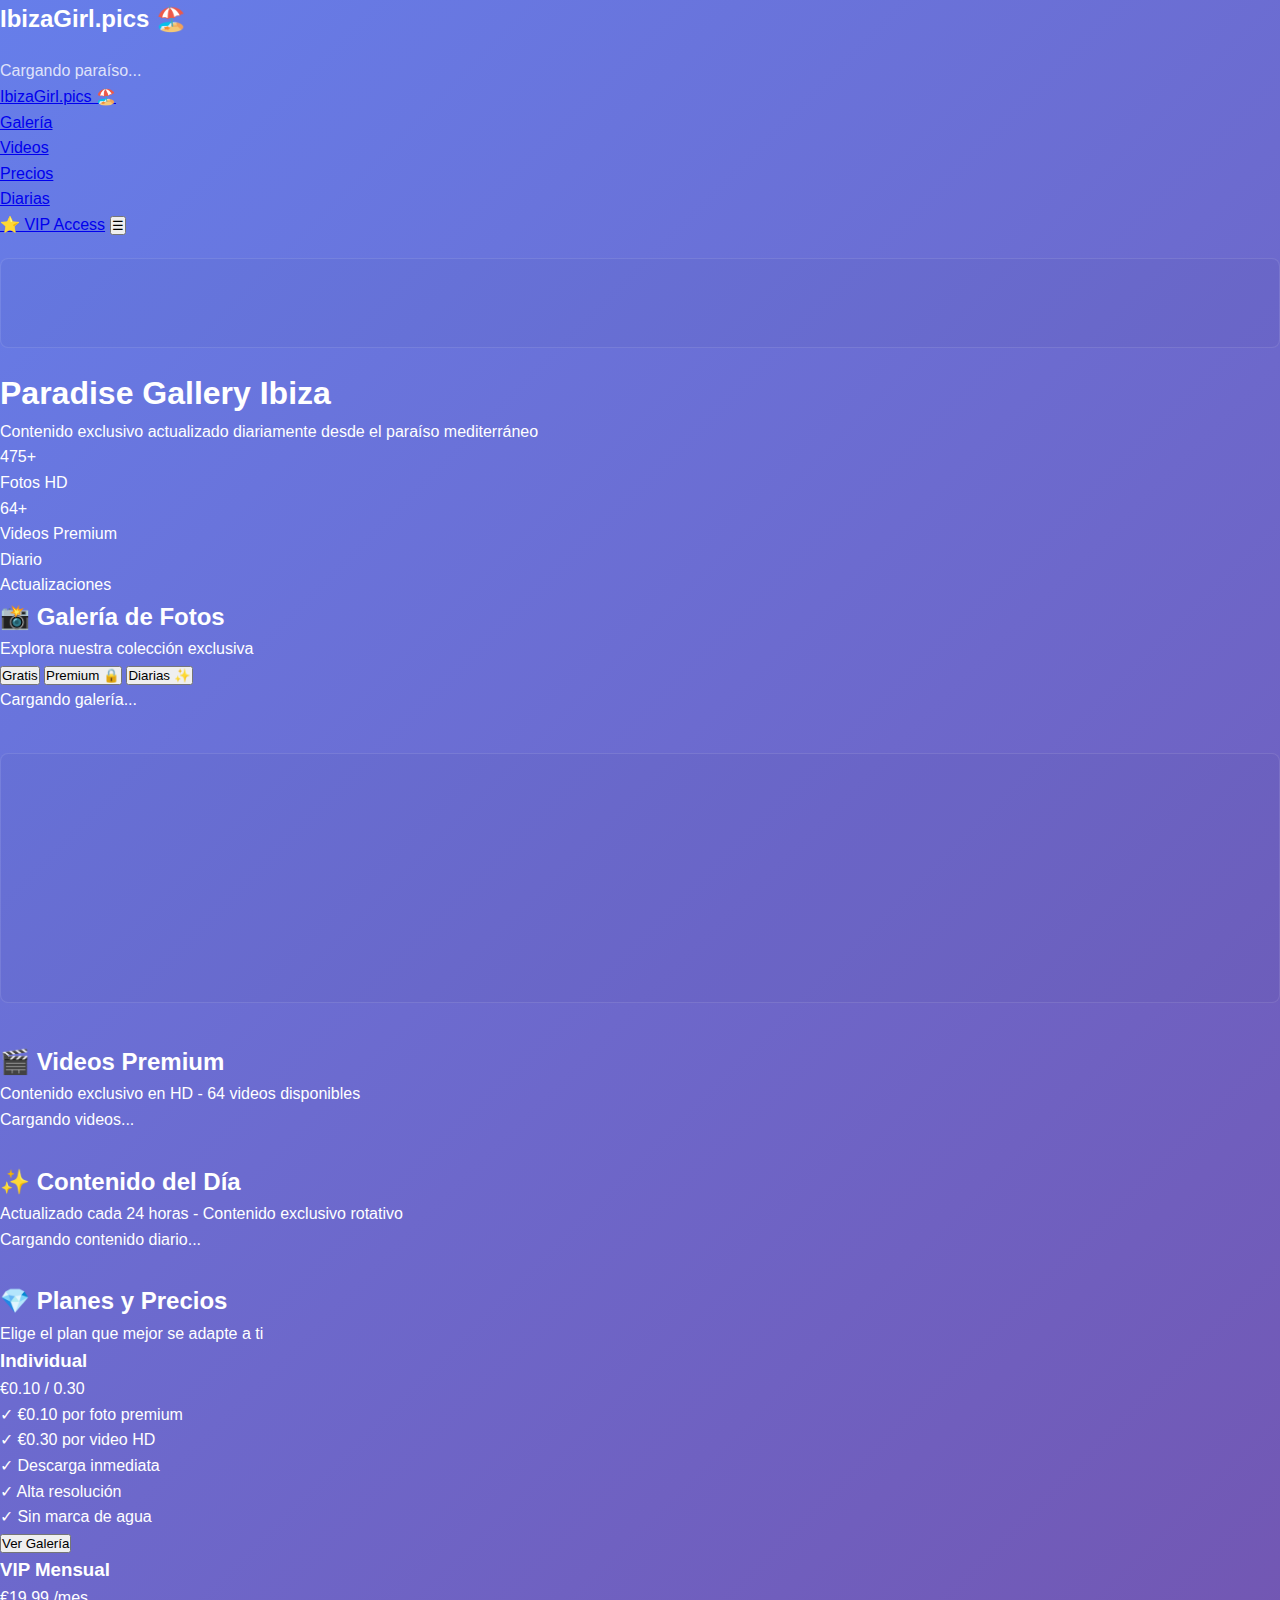
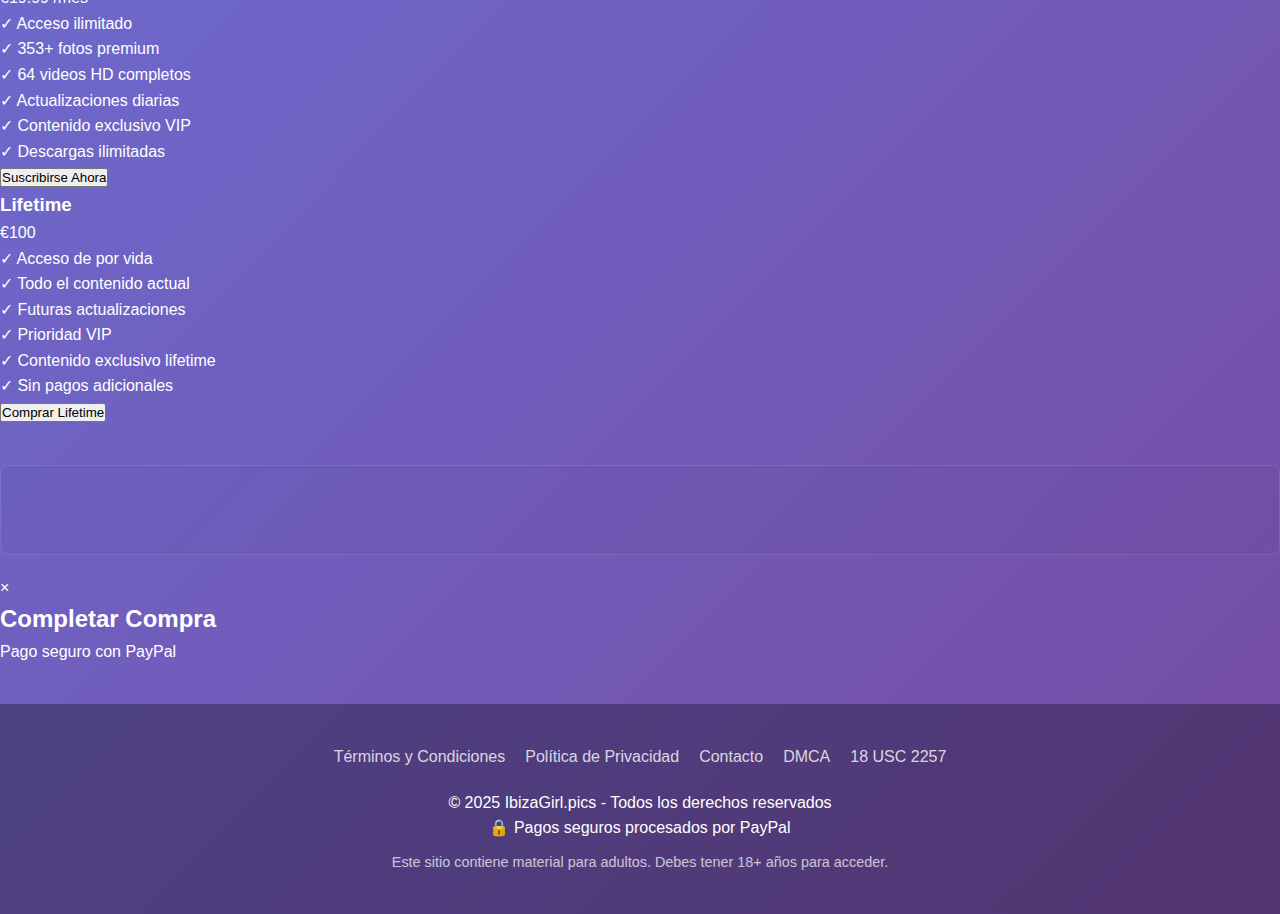
<file: main.html>
<!DOCTYPE html>
<html lang="es">
<head>
    <meta charset="UTF-8">
    <meta name="viewport" content="width=device-width, initial-scale=1.0">
    <title>IbizaGirl.pics - Galería Premium | Paradise Gallery 🏖️</title>
    
    <!-- SEO Meta Tags -->
    <meta name="description" content="Galería premium de Ibiza con 400+ fotos y 80+ videos HD actualizados diariamente. Contenido exclusivo del paraíso mediterráneo español.">
    <meta name="keywords" content="Ibiza, galería, premium, fotos HD, videos exclusivos, contenido VIP, paradise gallery, Mediterranean, Spanish beaches">
    <meta name="author" content="IbizaGirl.pics">
    <meta name="copyright" content="IbizaGirl.pics 2025">
    <meta name="robots" content="index, follow, max-image-preview:large">
    
    <!-- Open Graph Meta Tags -->
    <meta property="og:title" content="IbizaGirl.pics - Premium Ibiza Gallery">
    <meta property="og:description" content="400+ exclusive photos and 80+ HD videos from Ibiza paradise. Daily updates with premium content.">
    <meta property="og:type" content="website">
    <meta property="og:url" content="https://ibizagirl.pics/">
    <meta property="og:image" content="https://ibizagirl.pics/full/bikini.webp">
    <meta property="og:site_name" content="IbizaGirl.pics">
    <meta property="og:locale" content="es_ES">
    
    <!-- Twitter Card Meta Tags -->
    <meta name="twitter:card" content="summary_large_image">
    <meta name="twitter:title" content="IbizaGirl.pics - Premium Gallery">
    <meta name="twitter:description" content="Exclusive Ibiza content with daily updates">
    <meta name="twitter:image" content="https://ibizagirl.pics/full/bikini.webp">
    
    <!-- Favicon -->
    <link rel="icon" href="/full/bikini.webp" type="image/webp">
    <link rel="shortcut icon" href="/full/bikini.webp" type="image/webp">
    <link rel="apple-touch-icon" href="/full/bikini.webp">
    
    <!-- PWA -->
    <link rel="manifest" href="/manifest.json">
    <meta name="theme-color" content="#667eea">
    <meta name="apple-mobile-web-app-capable" content="yes">
    <meta name="apple-mobile-web-app-status-bar-style" content="black-translucent">
    
    <!-- Verificación de sitios para redes de anuncios -->
    <meta name="juicyads-site-verification" content="f67a56f266e834d596c42122f88bb88d">
    <meta name="exoclick-site-verification" content="97ce8adfbeb6e153ef4ebf2566dfeb7d">
    <meta name="eroads_" content="5f8afe77e5b70fec960d89b314e045a4">
    
    <!-- Preconnect para optimización -->
    <link rel="preconnect" href="https://www.paypal.com">
    <link rel="preconnect" href="https://www.paypalobjects.com">
    <link rel="preconnect" href="https://www.juicyads.com">
    <link rel="dns-prefetch" href="//www.paypal.com">
    <link rel="dns-prefetch" href="//www.juicyads.com">
    
    <!-- Estilos -->
    <link rel="stylesheet" href="styles.css">
    
    <!-- PayPal SDK -->
    <script src="https://www.paypal.com/sdk/js?client-id=AfQEdiielw5fm3wF08p9pcxwqR3gPz82YRNUTKY4A8WNG9AktiGsDNyr2i7BsjVzSwwpeCwR7Tt7DPq5&currency=EUR"></script>
</head>
<body>
    <!-- Loading Screen -->
    <div id="loading-screen">
        <div class="loading-content">
            <h2>IbizaGirl.pics 🏖️</h2>
            <div class="loading-spinner"></div>
            <p style="margin-top: 20px; color: rgba(255,255,255,0.8);">Cargando paraíso...</p>
        </div>
    </div>

    <!-- Header -->
    <header class="header">
        <nav class="nav-container">
            <a href="/" class="logo">IbizaGirl.pics 🏖️</a>
            
            <ul class="nav-menu">
                <li><a href="#gallery">Galería</a></li>
                <li><a href="#videos">Videos</a></li>
                <li><a href="#pricing">Precios</a></li>
                <li><a href="#daily">Diarias</a></li>
            </ul>
            
            <a href="#vip" class="vip-btn" onclick="purchaseSubscription('monthly')">⭐ VIP Access</a>
            
            <button class="mobile-menu-btn">☰</button>
        </nav>
    </header>

    <!-- Espacio para Banner de JuicyAds Superior -->
    <div class="ad-container" id="juicyads-header" style="text-align: center; margin: 20px auto; min-height: 90px;">
        <!-- JuicyAds Banner Superior aquí -->
    </div>

    <!-- Hero Section -->
    <section class="hero">
        <h1>Paradise Gallery Ibiza</h1>
        <p>Contenido exclusivo actualizado diariamente desde el paraíso mediterráneo</p>
        
        <div class="stats">
            <div class="stat-item">
                <div class="stat-number" data-stat="photos">475+</div>
                <div class="stat-label">Fotos HD</div>
            </div>
            <div class="stat-item">
                <div class="stat-number" data-stat="videos">64+</div>
                <div class="stat-label">Videos Premium</div>
            </div>
            <div class="stat-item">
                <div class="stat-number">Diario</div>
                <div class="stat-label">Actualizaciones</div>
            </div>
        </div>
    </section>

    <!-- Banner Carousel -->
    <section class="banner-carousel">
        <!-- Los banners se cargarán dinámicamente desde content-data -->
    </section>

    <!-- Gallery Section -->
    <section class="gallery-section" id="gallery">
        <div class="section-header">
            <h2>📸 Galería de Fotos</h2>
            <p>Explora nuestra colección exclusiva</p>
        </div>
        
        <div class="gallery-tabs">
            <button class="tab-btn active" data-type="free" onclick="showGallery('free')">
                Gratis
            </button>
            <button class="tab-btn" data-type="premium" onclick="showGallery('premium')">
                Premium 🔒
            </button>
            <button class="tab-btn" data-type="daily" onclick="showGallery('daily')">
                Diarias ✨
            </button>
        </div>
        
        <div class="gallery-grid" id="photo-gallery">
            <!-- Las fotos se cargarán dinámicamente -->
            <div class="loading-spinner">Cargando galería...</div>
        </div>
    </section>

    <!-- Espacio para Anuncio de JuicyAds Medio -->
    <div class="ad-container" id="juicyads-middle" style="text-align: center; margin: 40px auto; min-height: 250px;">
        <!-- JuicyAds Square/Rectangle aquí -->
    </div>

    <!-- Videos Section -->
    <section class="gallery-section" id="videos">
        <div class="section-header">
            <h2>🎬 Videos Premium</h2>
            <p>Contenido exclusivo en HD - 64 videos disponibles</p>
        </div>
        
        <div class="gallery-grid" id="video-gallery">
            <!-- Los videos se cargarán dinámicamente -->
            <div class="loading-spinner">Cargando videos...</div>
        </div>
    </section>

    <!-- Daily Content Section -->
    <section class="gallery-section" id="daily">
        <div class="section-header">
            <h2>✨ Contenido del Día</h2>
            <p>Actualizado cada 24 horas - Contenido exclusivo rotativo</p>
        </div>
        
        <div class="gallery-grid" id="daily-gallery">
            <!-- El contenido diario se cargará dinámicamente -->
            <div class="loading-spinner">Cargando contenido diario...</div>
        </div>
    </section>

    <!-- Pricing Section -->
    <section class="pricing-section" id="pricing">
        <div class="pricing-container">
            <div class="section-header">
                <h2>💎 Planes y Precios</h2>
                <p>Elige el plan que mejor se adapte a ti</p>
            </div>
            
            <div class="pricing-cards">
                <!-- Plan Individual -->
                <div class="pricing-card">
                    <h3 class="plan-name">Individual</h3>
                    <div class="plan-price">
                        <span class="currency">€</span>0.10 / 0.30
                    </div>
                    <ul class="plan-features">
                        <li>✓ €0.10 por foto premium</li>
                        <li>✓ €0.30 por video HD</li>
                        <li>✓ Descarga inmediata</li>
                        <li>✓ Alta resolución</li>
                        <li>✓ Sin marca de agua</li>
                    </ul>
                    <button class="purchase-btn" onclick="alert('Selecciona una foto o video para comprar')">
                        Ver Galería
                    </button>
                </div>
                
                <!-- Plan Mensual -->
                <div class="pricing-card featured">
                    <h3 class="plan-name">VIP Mensual</h3>
                    <div class="plan-price">
                        <span class="currency">€</span>19.99
                        <span class="period">/mes</span>
                    </div>
                    <ul class="plan-features">
                        <li>✓ Acceso ilimitado</li>
                        <li>✓ 353+ fotos premium</li>
                        <li>✓ 64 videos HD completos</li>
                        <li>✓ Actualizaciones diarias</li>
                        <li>✓ Contenido exclusivo VIP</li>
                        <li>✓ Descargas ilimitadas</li>
                    </ul>
                    <button class="purchase-btn" onclick="purchaseSubscription('monthly')">
                        Suscribirse Ahora
                    </button>
                </div>
                
                <!-- Plan Lifetime -->
                <div class="pricing-card">
                    <h3 class="plan-name">Lifetime</h3>
                    <div class="plan-price">
                        <span class="currency">€</span>100
                    </div>
                    <ul class="plan-features">
                        <li>✓ Acceso de por vida</li>
                        <li>✓ Todo el contenido actual</li>
                        <li>✓ Futuras actualizaciones</li>
                        <li>✓ Prioridad VIP</li>
                        <li>✓ Contenido exclusivo lifetime</li>
                        <li>✓ Sin pagos adicionales</li>
                    </ul>
                    <button class="purchase-btn" onclick="purchaseSubscription('lifetime')">
                        Comprar Lifetime
                    </button>
                </div>
            </div>
        </div>
    </section>

    <!-- Espacio para Anuncio de JuicyAds Footer -->
    <div class="ad-container" id="juicyads-footer" style="text-align: center; margin: 40px auto 20px; min-height: 90px;">
        <!-- JuicyAds Banner Footer aquí -->
    </div>

    <!-- Payment Modal -->
    <div id="paymentModal" class="modal">
        <div class="modal-content">
            <span class="close-modal" onclick="closeModal()">&times;</span>
            <h2 id="modal-title">Completar Compra</h2>
            <p id="modal-description">Pago seguro con PayPal</p>
            <div id="paypal-container"></div>
        </div>
    </div>

    <!-- Footer -->
    <footer class="footer">
        <div class="footer-links">
            <a href="/terms.html">Términos y Condiciones</a>
            <a href="/privacy.html">Política de Privacidad</a>
            <a href="/contact.html">Contacto</a>
            <a href="/dmca.html">DMCA</a>
            <a href="/2257.html">18 USC 2257</a>
        </div>
        <p>&copy; 2025 IbizaGirl.pics - Todos los derechos reservados</p>
        <p>🔒 Pagos seguros procesados por PayPal</p>
        <p style="margin-top: 10px; font-size: 0.9em; opacity: 0.7;">
            Este sitio contiene material para adultos. Debes tener 18+ años para acceder.
        </p>
    </footer>

    <!-- ============================
         CARGA DE SCRIPTS
         ============================ -->
    
    <!-- 1. Módulos de contenido (SOLO los que existen) -->
    <script src="content-data1.js"></script>
    <script src="content-data2.js"></script>
    <script src="content-data3.js"></script>
    <script src="content-data4.js"></script>
    <script src="content-data5.js"></script>
    <script src="content-data6.js"></script>
    
    <!-- 2. Sistema principal -->
    <script src="main-integrated.js"></script>
    
    <!-- 3. Service Worker -->
    <script>
        if ('serviceWorker' in navigator) {
            window.addEventListener('load', () => {
                navigator.serviceWorker.register('/service-worker.js')
                    .then(reg => console.log('Service Worker registrado:', reg))
                    .catch(err => console.log('Service Worker error:', err));
            });
        }
    </script>
    
    <!-- 4. Google Analytics -->
    <script async src="https://www.googletagmanager.com/gtag/js?id=G-DBXYNPBSPY"></script>
    <script>
        window.dataLayer = window.dataLayer || [];
        function gtag(){dataLayer.push(arguments);}
        gtag('js', new Date());
        gtag('config', 'G-DBXYNPBSPY');
    </script>
    
    <!-- 5. JuicyAds - Carga Segura -->
    <script type="text/javascript">
        // Esperar a que el DOM esté listo antes de cargar JuicyAds
        document.addEventListener('DOMContentLoaded', function() {
            // Verificar que los contenedores existan antes de cargar JuicyAds
            if (document.getElementById('juicyads-header')) {
                // Cargar script de JuicyAds de forma segura
                var jadsScript = document.createElement('script');
                jadsScript.type = 'text/javascript';
                jadsScript.async = true;
                jadsScript.src = 'https://js.juicyads.com/jads.js';
                
                jadsScript.onload = function() {
                    // Una vez cargado JuicyAds, configurar los ads
                    if (typeof window.jads !== 'undefined') {
                        console.log('JuicyAds cargado correctamente');
                        
                        // Aquí puedes añadir tu configuración de JuicyAds
                        // Por ejemplo:
                        /* 
                        (adsbyjuicy = window.adsbyjuicy || []).push({
                            'adzone': 'TU_ADZONE_ID_HEADER'
                        });
                        */
                    }
                };
                
                jadsScript.onerror = function() {
                    console.warn('JuicyAds no se pudo cargar - Posiblemente bloqueado por AdBlock');
                };
                
                // Añadir el script al documento
                document.head.appendChild(jadsScript);
            }
        });
    </script>
    
    <!-- 6. Configuración de Ads Zones de JuicyAds -->
    <script type="text/javascript">
        // Configurar las zonas de anuncios cuando JuicyAds esté listo
        window.addEventListener('load', function() {
            // Verificar si JuicyAds está disponible
            if (typeof window.adsbyjuicy !== 'undefined') {
                // Header Ad Zone - Reemplaza XXXXX con tu Zone ID real
                /*
                var headerAd = document.getElementById('juicyads-header');
                if (headerAd) {
                    headerAd.innerHTML = '<ins class="juicyads" data-zone-id="XXXXX"></ins>';
                }
                
                // Middle Ad Zone - Reemplaza YYYYY con tu Zone ID real
                var middleAd = document.getElementById('juicyads-middle');
                if (middleAd) {
                    middleAd.innerHTML = '<ins class="juicyads" data-zone-id="YYYYY"></ins>';
                }
                
                // Footer Ad Zone - Reemplaza ZZZZZ con tu Zone ID real
                var footerAd = document.getElementById('juicyads-footer');
                if (footerAd) {
                    footerAd.innerHTML = '<ins class="juicyads" data-zone-id="ZZZZZ"></ins>';
                }
                
                // Refrescar JuicyAds para mostrar los anuncios
                (adsbyjuicy = window.adsbyjuicy || []).push({});
                */
            }
        });
    </script>
    
    <!-- 7. Script de inicialización y verificación -->
    <script>
        document.addEventListener('DOMContentLoaded', function() {
            // Ocultar loading screen después de 2 segundos
            setTimeout(function() {
                const loadingScreen = document.getElementById('loading-screen');
                if (loadingScreen) {
                    loadingScreen.style.opacity = '0';
                    setTimeout(() => {
                        loadingScreen.style.display = 'none';
                    }, 500);
                }
            }, 2000);
            
            // Verificar módulos cargados
            setTimeout(function() {
                console.log('=== VERIFICACIÓN DEL SISTEMA ===');
                console.log('Módulos cargados:', {
                    Config: typeof ContentConfig !== 'undefined',
                    PublicImages: typeof FULL_IMAGES_POOL !== 'undefined',
                    PremiumPart1: typeof PREMIUM_IMAGES_PART1 !== 'undefined',
                    PremiumPart2: typeof PREMIUM_IMAGES_PART2 !== 'undefined',
                    Videos: typeof PREMIUM_VIDEOS_POOL !== 'undefined',
                    API: typeof UnifiedContentAPI !== 'undefined',
                    PayPal: typeof paypal !== 'undefined',
                    JuicyAds: typeof jads !== 'undefined' || typeof adsbyjuicy !== 'undefined'
                });
                
                // Actualizar estadísticas
                if (window.FULL_IMAGES_POOL && window.PREMIUM_IMAGES_PART1) {
                    const totalPhotos = (window.FULL_IMAGES_POOL?.length || 0) + 
                                      (window.PREMIUM_IMAGES_PART1?.length || 0) + 
                                      (window.PREMIUM_IMAGES_PART2?.length || 0);
                    const totalVideos = window.PREMIUM_VIDEOS_POOL?.length || 0;
                    
                    const photoStat = document.querySelector('[data-stat="photos"]');
                    const videoStat = document.querySelector('[data-stat="videos"]');
                    
                    if (photoStat) photoStat.textContent = totalPhotos + '+';
                    if (videoStat) videoStat.textContent = totalVideos + '+';
                    
                    console.log('Total contenido:', {
                        fotos: totalPhotos,
                        videos: totalVideos,
                        total: totalPhotos + totalVideos
                    });
                }
            }, 1500);
        });
    </script>
</body>
</html>
</file>
<file: styles.css>
/* styles.css - IbizaGirl Paradise Gallery v15.0.0 */
/* CSS optimizado para prevenir CLS y mejorar rendimiento */

/* ==================== Variables CSS ==================== */
:root {
    /* Colores principales */
    --primary-gradient: linear-gradient(135deg, #667eea 0%, #764ba2 100%);
    --secondary-gradient: linear-gradient(135deg, #f093fb 0%, #f5576c 100%);
    --accent-color: #ff1493;
    --text-color: #ffffff;
    --text-secondary: rgba(255, 255, 255, 0.8);
    
    /* Espaciado */
    --spacing-xs: 5px;
    --spacing-sm: 10px;
    --spacing-md: 20px;
    --spacing-lg: 30px;
    --spacing-xl: 40px;
    
    /* Tamaños de contenedor */
    --container-max-width: 1400px;
    --sidebar-width: 300px;
    
    /* Alturas mínimas para anuncios (prevenir CLS) */
    --ad-height-banner: 90px;
    --ad-height-sidebar: 250px;
    --ad-height-footer: 90px;
    
    /* Animaciones */
    --transition-fast: 0.3s ease;
    --transition-normal: 0.5s ease;
    
    /* Sombras */
    --shadow-sm: 0 2px 4px rgba(0, 0, 0, 0.1);
    --shadow-md: 0 4px 8px rgba(0, 0, 0, 0.15);
    --shadow-lg: 0 10px 20px rgba(0, 0, 0, 0.2);
    
    /* Z-index layers */
    --z-content: 1;
    --z-ads: 100;
    --z-sidebar-ads: 2000;
    --z-modal: 5000;
    --z-loading: 10000;
}

/* ==================== Reset y Base ==================== */
* {
    margin: 0;
    padding: 0;
    box-sizing: border-box;
}

html {
    font-size: 16px;
    scroll-behavior: smooth;
    -webkit-font-smoothing: antialiased;
    -moz-osx-font-smoothing: grayscale;
}

body {
    font-family: -apple-system, BlinkMacSystemFont, "Segoe UI", Roboto, "Helvetica Neue", Arial, sans-serif;
    background: var(--primary-gradient);
    color: var(--text-color);
    line-height: 1.6;
    min-height: 100vh;
    overflow-x: hidden;
    position: relative;
}

/* ==================== Loading Screen ==================== */
#loadingScreen {
    position: fixed;
    top: 0;
    left: 0;
    width: 100%;
    height: 100%;
    background: var(--primary-gradient);
    display: flex;
    justify-content: center;
    align-items: center;
    z-index: var(--z-loading);
    transition: opacity var(--transition-normal);
}

.loader {
    width: 60px;
    height: 60px;
    border: 5px solid rgba(255, 255, 255, 0.3);
    border-top-color: var(--text-color);
    border-radius: 50%;
    animation: spin 1s linear infinite;
}

@keyframes spin {
    to { transform: rotate(360deg); }
}

/* ==================== Contenedores de Anuncios (CLS Fix) ==================== */
.ad-container {
    display: block !important;
    visibility: visible !important;
    opacity: 1 !important;
    position: relative;
    width: 100%;
    margin: var(--spacing-md) auto;
    background: rgba(0, 0, 0, 0.02);
    border: 1px solid rgba(255, 255, 255, 0.1);
    border-radius: 8px;
    overflow: hidden;
    transition: var(--transition-fast);
}

/* Alturas mínimas específicas para prevenir CLS */
.ad-header,
.ad-juicyads.ad-header,
.ad-exoclick.ad-header,
.ad-eroadvertising.ad-header {
    min-height: var(--ad-height-banner);
    z-index: var(--z-ads);
}

.ad-sidebar,
.ad-juicyads.ad-sidebar,
.ad-exoclick.ad-sidebar {
    min-height: var(--ad-height-sidebar);
    z-index: var(--z-sidebar-ads);
    position: sticky;
    top: var(--spacing-md);
}

.ad-footer,
.ad-juicyads.ad-footer,
.ad-exoclick.ad-footer,
.ad-eroadvertising.ad-footer {
    min-height: var(--ad-height-footer);
    z-index: var(--z-ads);
}

/* Secciones de anuncios */
.ad-section {
    width: 100%;
    padding: var(--spacing-md) 0;
    text-align: center;
    position: relative;
}

.ad-section-header {
    background: rgba(0, 0, 0, 0.1);
    border-bottom: 1px solid rgba(255, 255, 255, 0.1);
}

.ad-section-footer {
    background: rgba(0, 0, 0, 0.1);
    border-top: 1px solid rgba(255, 255, 255, 0.1);
    margin-top: var(--spacing-xl);
}

/* Fix específico para iframes de ExoClick */
.ad-exoclick iframe {
    display: block !important;
    visibility: visible !important;
    opacity: 1 !important;
    width: 100% !important;
    min-height: 250px;
    border: none;
    background: transparent;
}

/* ==================== Layout Principal ==================== */
.main-container {
    width: 100%;
    max-width: var(--container-max-width);
    margin: 0 auto;
    padding: var(--spacing-md);
    position: relative;
}

.content-wrapper {
    display: grid;
    grid-template-columns: 1fr var(--sidebar-width);
    gap: var(--spacing-lg);
    align-items: start;
}

.main-content {
    width: 100%;
    min-height: 600px;
}

.sidebar {
    position: sticky;
    top: var(--spacing-md);
    width: var(--sidebar-width);
    max-height: calc(100vh - 40px);
    overflow-y: auto;
}

/* ==================== Hero Section ==================== */
.hero-section {
    width: 100%;
    padding: var(--spacing-xl) var(--spacing-md);
    text-align: center;
    background: rgba(0, 0, 0, 0.2);
    backdrop-filter: blur(10px);
    border-radius: 12px;
    margin-bottom: var(--spacing-lg);
}

.hero-title {
    font-size: clamp(2rem, 5vw, 3.5rem);
    font-weight: 700;
    background: linear-gradient(45deg, #fff, var(--accent-color));
    -webkit-background-clip: text;
    -webkit-text-fill-color: transparent;
    background-clip: text;
    margin-bottom: var(--spacing-md);
    animation: glow 2s ease-in-out infinite alternate;
}

@keyframes glow {
    from { text-shadow: 0 0 10px rgba(255, 20, 147, 0.5); }
    to { text-shadow: 0 0 20px rgba(255, 20, 147, 0.8); }
}

.hero-description {
    font-size: 1.2rem;
    color: var(--text-secondary);
    max-width: 600px;
    margin: 0 auto;
}

/* ==================== Gallery Grid ==================== */
.gallery-container {
    width: 100%;
    padding: var(--spacing-md);
}

.gallery-grid {
    display: grid;
    grid-template-columns: repeat(auto-fill, minmax(250px, 1fr));
    gap: var(--spacing-md);
    margin-bottom: var(--spacing-lg);
}

/* Items de galería con aspect-ratio para prevenir CLS */
.gallery-item {
    aspect-ratio: 1;
    width: 100%;
    position: relative;
    overflow: hidden;
    border-radius: 12px;
    background: rgba(255, 255, 255, 0.1);
    backdrop-filter: blur(5px);
    cursor: pointer;
    transition: var(--transition-fast);
    animation: fadeInUp 0.6s ease backwards;
}

.gallery-item:hover {
    transform: translateY(-5px);
    box-shadow: var(--shadow-lg);
}

.gallery-item img,
.gallery-item video {
    width: 100%;
    height: 100%;
    object-fit: cover;
    transition: var(--transition-fast);
}

.gallery-item:hover img,
.gallery-item:hover video {
    transform: scale(1.1);
}

/* Overlay para items premium */
.gallery-item.premium::after {
    content: '👑 PREMIUM';
    position: absolute;
    top: 10px;
    right: 10px;
    background: var(--accent-color);
    color: white;
    padding: 5px 10px;
    border-radius: 20px;
    font-size: 0.75rem;
    font-weight: bold;
    z-index: 2;
}

/* Skeleton loader para contenido */
.skeleton-item {
    aspect-ratio: 1;
    width: 100%;
    background: linear-gradient(90deg, 
        rgba(255, 255, 255, 0.1) 0%, 
        rgba(255, 255, 255, 0.2) 50%, 
        rgba(255, 255, 255, 0.1) 100%);
    background-size: 200% 100%;
    animation: skeleton 1.5s ease infinite;
    border-radius: 12px;
}

@keyframes skeleton {
    0% { background-position: 200% 0; }
    100% { background-position: -200% 0; }
}

@keyframes fadeInUp {
    from {
        opacity: 0;
        transform: translateY(20px);
    }
    to {
        opacity: 1;
        transform: translateY(0);
    }
}

/* ==================== Video Player ==================== */
.video-container {
    position: relative;
    width: 100%;
    aspect-ratio: 16/9;
    background: #000;
    border-radius: 12px;
    overflow: hidden;
    margin-bottom: var(--spacing-md);
}

.video-container video {
    width: 100%;
    height: 100%;
    object-fit: contain;
}

.video-controls {
    position: absolute;
    bottom: 0;
    left: 0;
    right: 0;
    background: linear-gradient(transparent, rgba(0, 0, 0, 0.8));
    padding: var(--spacing-md);
    display: flex;
    align-items: center;
    gap: var(--spacing-md);
    opacity: 0;
    transition: var(--transition-fast);
}

.video-container:hover .video-controls {
    opacity: 1;
}

/* ==================== Botones y CTA ==================== */
.btn {
    display: inline-block;
    padding: 12px 24px;
    background: var(--accent-color);
    color: white;
    text-decoration: none;
    border-radius: 30px;
    font-weight: 600;
    transition: var(--transition-fast);
    cursor: pointer;
    border: none;
    font-size: 1rem;
}

.btn:hover {
    transform: translateY(-2px);
    box-shadow: var(--shadow-md);
    background: linear-gradient(45deg, var(--accent-color), #ff69b4);
}

.btn-premium {
    background: linear-gradient(45deg, gold, orange);
    animation: pulse 2s infinite;
}

@keyframes pulse {
    0%, 100% { transform: scale(1); }
    50% { transform: scale(1.05); }
}

/* ==================== PayPal Buttons ==================== */
.paypal-button-container {
    width: 100%;
    max-width: 400px;
    margin: var(--spacing-md) auto;
    padding: var(--spacing-md);
    background: rgba(255, 255, 255, 0.1);
    border-radius: 12px;
    backdrop-filter: blur(10px);
}

/* ==================== Footer ==================== */
.footer {
    width: 100%;
    padding: var(--spacing-xl) var(--spacing-md);
    background: rgba(0, 0, 0, 0.3);
    text-align: center;
    margin-top: var(--spacing-xl);
}

.footer-links {
    display: flex;
    justify-content: center;
    gap: var(--spacing-md);
    margin-bottom: var(--spacing-md);
}

.footer-links a {
    color: var(--text-secondary);
    text-decoration: none;
    transition: var(--transition-fast);
}

.footer-links a:hover {
    color: var(--text-color);
}

/* ==================== Responsive Design ==================== */
@media (max-width: 1024px) {
    .content-wrapper {
        grid-template-columns: 1fr;
    }
    
    .sidebar {
        width: 100%;
        position: relative;
        top: 0;
    }
}

@media (max-width: 768px) {
    :root {
        --spacing-md: 15px;
        --spacing-lg: 20px;
    }
    
    .gallery-grid {
        grid-template-columns: repeat(auto-fill, minmax(150px, 1fr));
        gap: var(--spacing-sm);
    }
    
    .hero-title {
        font-size: 2rem;
    }
    
    .ad-sidebar {
        min-height: 200px;
    }
}

@media (max-width: 480px) {
    .gallery-grid {
        grid-template-columns: repeat(2, 1fr);
    }
    
    .btn {
        width: 100%;
        text-align: center;
    }
}

/* ==================== Utilidades ==================== */
.text-center { text-align: center; }
.mt-1 { margin-top: var(--spacing-sm); }
.mt-2 { margin-top: var(--spacing-md); }
.mt-3 { margin-top: var(--spacing-lg); }
.mb-1 { margin-bottom: var(--spacing-sm); }
.mb-2 { margin-bottom: var(--spacing-md); }
.mb-3 { margin-bottom: var(--spacing-lg); }

.hidden { display: none !important; }
.visible { visibility: visible !important; }
.opacity-0 { opacity: 0; }
.opacity-100 { opacity: 1; }

/* ==================== Mejoras de Rendimiento ==================== */
.will-change-transform {
    will-change: transform;
}

.gpu-accelerated {
    transform: translateZ(0);
    backface-visibility: hidden;
}

/* Prevenir parpadeos en Chrome */
.no-flicker {
    -webkit-backface-visibility: hidden;
    -moz-backface-visibility: hidden;
    backface-visibility: hidden;
}

/* ==================== Print Styles ==================== */
@media print {
    .ad-container,
    .ad-section,
    #loadingScreen,
    .video-controls,
    .btn {
        display: none !important;
    }
}
</file>
